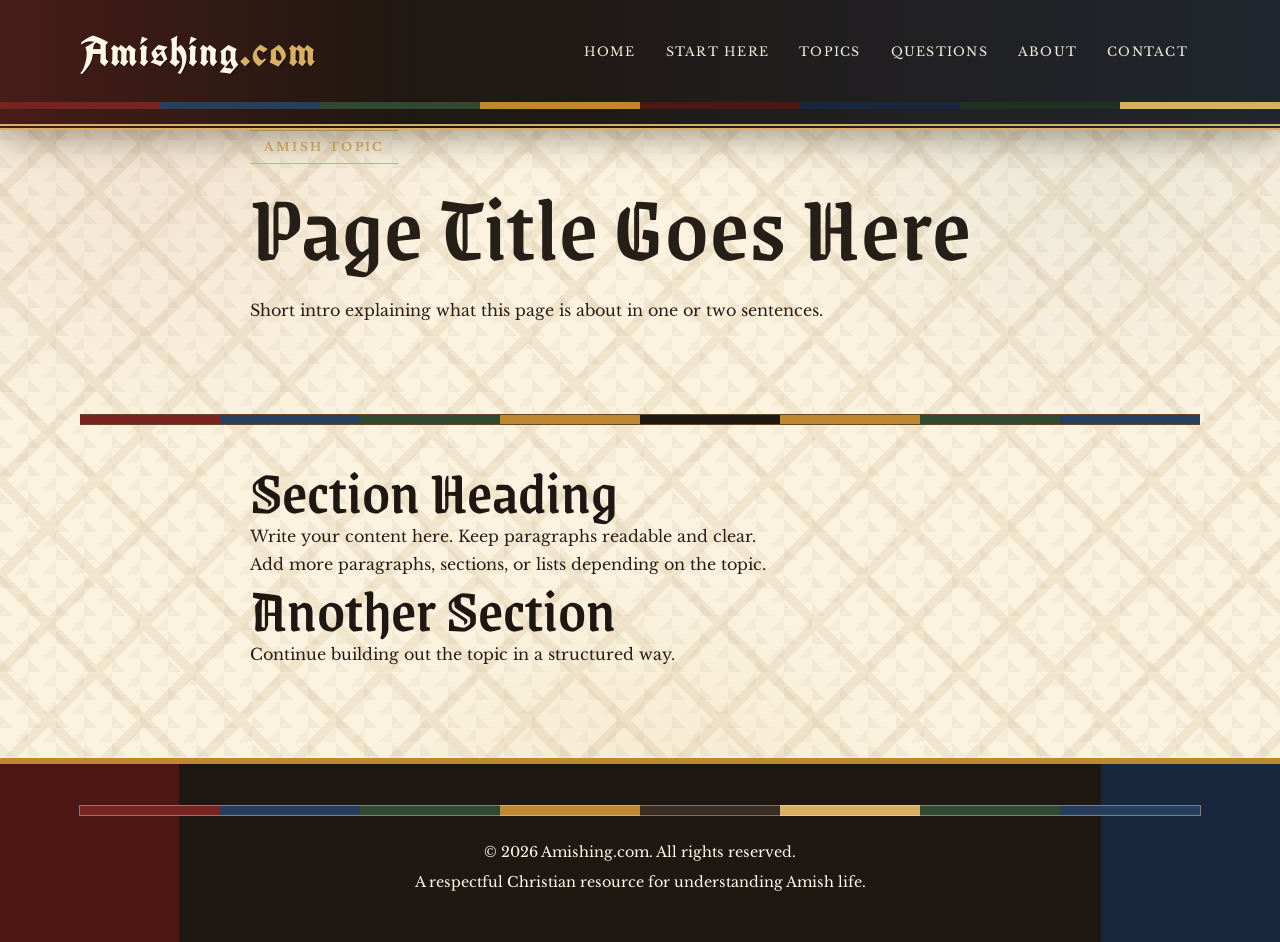
<file: about.html>
<!DOCTYPE html>
<html lang="en">
  <head>
    <meta charset="UTF-8" />
    <meta name="viewport" content="width=device-width, initial-scale=1.0" />

    <title>Page Title | Amishing.com</title>

    <meta
      name="description"
      content="Write a clear description for this specific Amish topic page."
    />

    <!-- REQUIRED -->
    <link rel="stylesheet" href="styles.css" />
  </head>

  <body>
    <!-- HEADER (same as index.html) -->
    <header class="site-header">
      <div class="container nav-container">
        <a href="index.html" class="logo"> Amishing<span>.com</span> </a>

        <button
          class="menu-toggle"
          id="menuToggle"
          aria-label="Open navigation menu"
        >
          ☰
        </button>

        <nav class="nav-menu" id="navMenu">
          <a href="index.html">Home</a>
          <a href="amish-overview.html">Start Here</a>
          <a href="topics.html">Topics</a>
          <a href="faq.html">Questions</a>
          <a href="about.html">About</a>
          <a href="contact.html">Contact</a>
        </nav>
      </div>
    </header>

    <!-- MAIN CONTENT -->
    <main>
      <!-- PAGE HERO -->
      <section class="page-hero">
        <div class="container narrow">
          <p class="eyebrow">Amish Topic</p>
          <h1>Page Title Goes Here</h1>
          <p>
            Short intro explaining what this page is about in one or two
            sentences.
          </p>
        </div>
      </section>

      <!-- CONTENT SECTION -->
      <section class="section">
        <div class="container narrow">
          <h2>Section Heading</h2>
          <p>Write your content here. Keep paragraphs readable and clear.</p>

          <p>Add more paragraphs, sections, or lists depending on the topic.</p>

          <h2>Another Section</h2>
          <p>Continue building out the topic in a structured way.</p>
        </div>
      </section>
    </main>

    <!-- FOOTER (same as index.html) -->
    <footer class="site-footer">
      <div class="container footer-content">
        <p>&copy; <span id="year"></span> Amishing.com. All rights reserved.</p>
        <p>A respectful Christian resource for understanding Amish life.</p>
      </div>
    </footer>

    <!-- REQUIRED -->
    <script src="main.js"></script>
  </body>
</html>
</file>
<file: styles.css>
@import url("https://fonts.googleapis.com/css2?family=Grenze+Gotisch:wght@400;500;700&family=UnifrakturCook:wght@700&family=Libre+Baskerville:wght@400;700&display=swap");

:root {
  --ink: #261f18;
  --ink-soft: #4a3b2d;

  --paper: #fbf3df;
  --paper-warm: #f3e5c8;
  --paper-deep: #e4cfaa;

  --barn-red: #78231f;
  --barn-red-dark: #4f1714;

  --indigo: #263f5f;
  --indigo-dark: #17273d;

  --forest: #314831;
  --forest-dark: #1f311f;

  --mustard: #bf8730;
  --mustard-soft: #d7b064;

  --brown: #3a2d21;
  --brown-dark: #1f1711;

  --line: #a9824c;
  --line-dark: #654522;

  --cream: #fff8e8;

  --shadow-soft: rgba(31, 23, 17, 0.18);
  --shadow-deep: rgba(31, 23, 17, 0.34);
}

* {
  box-sizing: border-box;
  margin: 0;
  padding: 0;
}

html {
  scroll-behavior: smooth;
}

body {
  font-family: "Libre Baskerville", Georgia, "Times New Roman", serif;
  line-height: 1.72;
  color: var(--ink);
  background:
    radial-gradient(circle at 12% 12%, rgba(120, 35, 31, 0.08), transparent 24%),
    radial-gradient(circle at 85% 8%, rgba(38, 63, 95, 0.08), transparent 26%),
    radial-gradient(circle at 50% 92%, rgba(191, 135, 48, 0.1), transparent 28%),
    linear-gradient(45deg, rgba(101, 69, 34, 0.055) 25%, transparent 25%) 0 0 / 28px 28px,
    linear-gradient(-45deg, rgba(101, 69, 34, 0.04) 25%, transparent 25%) 0 14px / 28px 28px,
    var(--paper);
}

body::before {
  content: "";
  position: fixed;
  inset: 0;
  pointer-events: none;
  z-index: -1;
  opacity: 0.12;
  background-image:
    linear-gradient(45deg, transparent 46%, var(--line) 47%, var(--line) 53%, transparent 54%),
    linear-gradient(-45deg, transparent 46%, var(--line) 47%, var(--line) 53%, transparent 54%);
  background-size: 96px 96px;
}

body::after {
  content: "";
  position: fixed;
  inset: 0;
  pointer-events: none;
  z-index: -1;
  opacity: 0.16;
  background: repeating-linear-gradient(
    0deg,
    rgba(31, 23, 17, 0.035) 0,
    rgba(31, 23, 17, 0.035) 1px,
    transparent 1px,
    transparent 4px
  );
}

a {
  color: inherit;
  text-decoration: none;
}

.container {
  width: min(1120px, 92%);
  margin: 0 auto;
}

.narrow {
  max-width: 780px;
}

/* HEADER */

.site-header {
  background:
    linear-gradient(90deg, rgba(120, 35, 31, 0.45), transparent 32%, rgba(38, 63, 95, 0.38)),
    var(--brown-dark);
  color: var(--cream);
  padding: 0.95rem 0;
  position: sticky;
  top: 0;
  z-index: 50;
  border-bottom: 6px double var(--mustard-soft);
  box-shadow: 0 10px 28px var(--shadow-deep);
}

.site-header::after {
  content: "";
  display: block;
  height: 7px;
  margin-top: 0.9rem;
  background: linear-gradient(
    90deg,
    var(--barn-red) 0 12.5%,
    var(--indigo) 12.5% 25%,
    var(--forest) 25% 37.5%,
    var(--mustard) 37.5% 50%,
    var(--barn-red-dark) 50% 62.5%,
    var(--indigo-dark) 62.5% 75%,
    var(--forest-dark) 75% 87.5%,
    var(--mustard-soft) 87.5% 100%
  );
}

.nav-container {
  display: flex;
  justify-content: space-between;
  align-items: center;
  gap: 1rem;
}

.logo {
  font-family: "UnifrakturCook", "Grenze Gotisch", Georgia, serif;
  font-size: clamp(1.9rem, 3.3vw, 2.65rem);
  font-weight: 700;
  letter-spacing: 0.025em;
  white-space: nowrap;
  color: var(--cream);
  text-shadow: 1px 1px 0 rgba(0, 0, 0, 0.45);
}

.logo span {
  color: var(--mustard-soft);
}

.nav-menu {
  display: flex;
  align-items: center;
  gap: 0.35rem;
}

.nav-menu a {
  font-size: 0.78rem;
  letter-spacing: 0.1em;
  text-transform: uppercase;
  padding: 0.55rem 0.7rem;
  border: 1px solid transparent;
  color: var(--cream);
  opacity: 0.94;
  transition: background 0.2s ease, border-color 0.2s ease, color 0.2s ease;
}

.nav-menu a:hover {
  color: var(--mustard-soft);
  background: rgba(255, 248, 232, 0.07);
  border-color: rgba(215, 176, 100, 0.55);
}

.menu-toggle {
  display: none;
  background: rgba(255, 248, 232, 0.04);
  border: 2px solid rgba(215, 176, 100, 0.8);
  color: var(--cream);
  font-size: 1.8rem;
  width: 44px;
  height: 44px;
  cursor: pointer;
}

/* HERO */

.hero {
  position: relative;
  overflow: hidden;
  background:
    linear-gradient(rgba(31, 23, 17, 0.8), rgba(31, 23, 17, 0.88)),
    url("logo.png");
  background-size: cover;
  background-position: center;
  color: var(--cream);
  text-align: center;
  padding: clamp(5.5rem, 9vw, 8.6rem) 0;
  border-bottom: 10px solid var(--barn-red-dark);
}

.hero::before {
  content: "";
  position: absolute;
  inset: 1.25rem;
  border: 2px solid rgba(215, 176, 100, 0.5);
  outline: 1px solid rgba(255, 248, 232, 0.2);
  outline-offset: -9px;
  pointer-events: none;
  z-index: 1;
}

.hero::after {
  content: "";
  position: absolute;
  inset: 0;
  opacity: 0.15;
  background:
    conic-gradient(
      from 45deg,
      transparent 0 25%,
      var(--mustard) 25% 30%,
      transparent 30% 50%,
      var(--barn-red) 50% 55%,
      transparent 55% 75%,
      var(--indigo) 75% 80%,
      transparent 80%
    )
    0 0 / 110px 110px;
}

.hero-content {
  position: relative;
  z-index: 2;
  max-width: 920px;
}

.eyebrow {
  display: inline-block;
  color: var(--mustard-soft);
  font-size: 0.74rem;
  font-weight: 700;
  letter-spacing: 0.2em;
  text-transform: uppercase;
  margin-bottom: 1.15rem;
  padding: 0.35rem 0.85rem;
  border-top: 1px solid currentColor;
  border-bottom: 1px solid currentColor;
}

.eyebrow.dark {
  color: var(--barn-red);
}

h1,
h2,
h3 {
  font-family: "Grenze Gotisch", "UnifrakturCook", Georgia, serif;
  font-weight: 500;
}

h1 {
  font-size: clamp(3.1rem, 7.4vw, 6.4rem);
  line-height: 0.95;
  letter-spacing: 0.01em;
  margin-bottom: 1.55rem;
  text-wrap: balance;
}

h2 {
  font-size: clamp(2.35rem, 4.8vw, 3.9rem);
  line-height: 1.02;
  color: var(--brown-dark);
  text-wrap: balance;
}

h3 {
  font-size: 1.58rem;
  line-height: 1.08;
  color: var(--brown-dark);
}

.hero-text {
  font-size: clamp(1.05rem, 2vw, 1.34rem);
  max-width: 770px;
  margin: 0 auto 2.25rem;
  color: rgba(255, 248, 232, 0.94);
}

.hero-buttons {
  display: flex;
  gap: 0.9rem;
  justify-content: center;
  flex-wrap: wrap;
}

.btn {
  display: inline-block;
  padding: 0.88rem 1.38rem;
  font-size: 0.82rem;
  font-weight: 700;
  letter-spacing: 0.09em;
  text-transform: uppercase;
  border-radius: 1px;
  border: 2px solid transparent;
  transition: background 0.2s ease, color 0.2s ease, transform 0.2s ease;
}

.btn.primary {
  background: var(--barn-red);
  color: var(--cream);
  border-color: var(--barn-red-dark);
  box-shadow:
    inset 0 0 0 2px rgba(255, 248, 232, 0.18),
    0 8px 18px rgba(31, 23, 17, 0.24);
}

.btn.secondary {
  background: rgba(31, 23, 17, 0.28);
  border-color: var(--mustard-soft);
  color: var(--cream);
}

.btn:hover {
  transform: translateY(-2px);
  background: var(--indigo);
  color: var(--cream);
}

/* SLIDESHOW */

.slideshow-section {
  background: linear-gradient(
    90deg,
    var(--barn-red-dark) 0 10%,
    var(--indigo-dark) 10% 20%,
    var(--forest-dark) 20% 30%,
    var(--mustard) 30% 40%,
    var(--brown-dark) 40% 50%,
    var(--barn-red-dark) 50% 60%,
    var(--indigo-dark) 60% 70%,
    var(--forest-dark) 70% 80%,
    var(--mustard-soft) 80% 90%,
    var(--brown-dark) 90% 100%
  );
  padding: 1.5rem 0;
  border-bottom: 7px double var(--line-dark);
}

.slideshow {
  position: relative;
  width: 100%;
  height: clamp(270px, 42vw, 520px);
  overflow: hidden;
  border: 12px solid var(--paper-warm);
  outline: 3px solid var(--brown-dark);
  background: var(--brown-dark);
  box-shadow: 0 20px 44px var(--shadow-deep);
}

.slideshow::before {
  content: "";
  position: absolute;
  inset: 12px;
  z-index: 5;
  pointer-events: none;
  border: 2px solid rgba(255, 248, 232, 0.76);
  outline: 1px solid rgba(31, 23, 17, 0.42);
  outline-offset: -7px;
}

.slideshow::after {
  content: "Amishing.com";
  position: absolute;
  right: 1.35rem;
  bottom: 1.15rem;
  z-index: 6;
  font-family: "UnifrakturCook", "Grenze Gotisch", Georgia, serif;
  font-size: 1.3rem;
  color: rgba(255, 248, 232, 0.86);
  background: rgba(31, 23, 17, 0.34);
  border: 1px solid rgba(255, 248, 232, 0.45);
  padding: 0.25rem 0.65rem;
}

.slide {
  position: absolute;
  inset: 0;
  width: 100%;
  height: 100%;
  object-fit: cover;
  opacity: 0;
  z-index: 1;
  transform: scale(1.04);
  transition: opacity 1.2s ease, transform 4.5s ease;
}

.slide.active {
  opacity: 1;
  z-index: 2;
  transform: scale(1);
}

/* GENERAL SECTIONS */

.section {
  position: relative;
  padding: clamp(4rem, 7vw, 6.35rem) 0;
}

.section::before {
  content: "";
  display: block;
  height: 9px;
  width: min(1120px, 92%);
  margin: 0 auto 2.2rem;
  background: linear-gradient(
    90deg,
    var(--barn-red) 0 12.5%,
    var(--indigo) 12.5% 25%,
    var(--forest) 25% 37.5%,
    var(--mustard) 37.5% 50%,
    var(--brown-dark) 50% 62.5%,
    var(--mustard) 62.5% 75%,
    var(--forest) 75% 87.5%,
    var(--indigo) 87.5% 100%
  );
  border-top: 1px solid var(--line-dark);
  border-bottom: 1px solid var(--line-dark);
}

.intro {
  background:
    linear-gradient(90deg, rgba(120, 35, 31, 0.08), transparent 18%, transparent 82%, rgba(38, 63, 95, 0.08)),
    var(--cream);
  border-bottom: 1px solid var(--line);
}

.intro .narrow,
.values-section .narrow {
  position: relative;
  padding: clamp(1.6rem, 4vw, 2.35rem);
  background:
    linear-gradient(rgba(255, 248, 232, 0.9), rgba(255, 248, 232, 0.9)),
    linear-gradient(45deg, rgba(120, 35, 31, 0.08) 25%, transparent 25%) 0 0 / 36px 36px,
    linear-gradient(-45deg, rgba(38, 63, 95, 0.07) 25%, transparent 25%) 0 18px / 36px 36px;
  border: 2px solid var(--line-dark);
  box-shadow:
    inset 0 0 0 7px rgba(191, 135, 48, 0.16),
    0 16px 34px var(--shadow-soft);
}

.intro .narrow::before,
.values-section .narrow::before {
  content: "";
  position: absolute;
  inset: 12px;
  border: 1px solid rgba(101, 69, 34, 0.45);
  pointer-events: none;
}

.intro p,
.values-section p {
  margin-top: 1.15rem;
  font-size: 1.05rem;
  color: var(--ink-soft);
}

.intro p:first-of-type::first-letter {
  font-family: "UnifrakturCook", "Grenze Gotisch", Georgia, serif;
  float: left;
  font-size: 4.3rem;
  line-height: 0.84;
  padding-right: 0.45rem;
  color: var(--barn-red);
}

/* HUB / PREMIUM HERITAGE CARDS */

.hub-section {
  background:
    linear-gradient(45deg, rgba(120, 35, 31, 0.055) 25%, transparent 25%) 0 0 / 54px 54px,
    linear-gradient(-45deg, rgba(38, 63, 95, 0.055) 25%, transparent 25%) 0 27px / 54px 54px,
    var(--paper-warm);
  border-top: 8px solid var(--brown-dark);
  border-bottom: 8px solid var(--brown-dark);
}

.section-heading {
  position: relative;
  margin-bottom: 2.5rem;
  max-width: 800px;
  padding-bottom: 1.35rem;
}

.section-heading::after {
  content: "";
  display: block;
  width: min(460px, 100%);
  height: 10px;
  margin-top: 1.35rem;
  background: linear-gradient(
    90deg,
    var(--barn-red) 0 14.28%,
    var(--mustard) 14.28% 28.56%,
    var(--indigo) 28.56% 42.84%,
    var(--forest) 42.84% 57.12%,
    var(--brown-dark) 57.12% 71.4%,
    var(--mustard-soft) 71.4% 85.68%,
    var(--barn-red-dark) 85.68% 100%
  );
  border: 1px solid var(--line-dark);
}

.card-grid {
  display: grid;
  grid-template-columns: repeat(6, 1fr);
  gap: 1rem;
}

.card {
  position: relative;
  overflow: hidden;
  min-height: 230px;
  padding: 1.45rem;
  display: flex;
  flex-direction: column;
  justify-content: flex-end;
  background: var(--paper);
  border: 3px solid var(--brown-dark);
  box-shadow:
    inset 0 0 0 6px rgba(255, 248, 232, 0.52),
    0 14px 28px rgba(31, 23, 17, 0.14);
  transition: transform 0.2s ease, box-shadow 0.2s ease, filter 0.2s ease;
}

.card:nth-child(1),
.card:nth-child(2),
.card:nth-child(3),
.card:nth-child(4),
.card:nth-child(5),
.card:nth-child(6) {
  grid-column: span 3;
}

.card::before {
  content: "";
  position: absolute;
  inset: 0;
  opacity: 0.12;
  pointer-events: none;
  background:
    linear-gradient(45deg, var(--barn-red) 25%, transparent 25%) 0 0 / 46px 46px,
    linear-gradient(-45deg, var(--indigo) 25%, transparent 25%) 0 23px / 46px 46px;
}

.card:nth-child(2)::before {
  background:
    linear-gradient(45deg, var(--forest) 25%, transparent 25%) 0 0 / 46px 46px,
    linear-gradient(-45deg, var(--mustard) 25%, transparent 25%) 0 23px / 46px 46px;
}

.card:nth-child(3)::before {
  background: repeating-linear-gradient(
    45deg,
    var(--indigo) 0 8px,
    transparent 8px 26px
  );
}

.card:nth-child(4)::before {
  background: repeating-linear-gradient(
    -45deg,
    var(--barn-red) 0 8px,
    transparent 8px 26px
  );
}

.card:nth-child(5)::before {
  background:
    linear-gradient(90deg, var(--forest) 0 9px, transparent 9px 36px),
    linear-gradient(0deg, var(--mustard) 0 9px, transparent 9px 36px);
}

.card:nth-child(6)::before {
  background: conic-gradient(
    from 45deg,
    var(--barn-red),
    var(--barn-red) 25%,
    var(--indigo) 25%,
    var(--indigo) 50%,
    var(--forest) 50%,
    var(--forest) 75%,
    var(--mustard) 75%
  );
}

.card::after {
  content: "";
  position: absolute;
  inset: 12px;
  border: 1px dashed rgba(101, 69, 34, 0.42);
  pointer-events: none;
}

.card h3,
.card p {
  position: relative;
  z-index: 2;
  width: 100%;
  background: transparent;
  border: 0;
  box-shadow: none;
}

.card h3 {
  margin-bottom: 0.65rem;
  padding: 0;
  color: var(--brown-dark);
}

.card h3::after {
  content: "";
  display: block;
  width: 74px;
  height: 4px;
  margin-top: 0.6rem;
  background: var(--barn-red);
}

.card:nth-child(2) h3::after,
.card:nth-child(5) h3::after {
  background: var(--forest);
}

.card:nth-child(3) h3::after,
.card:nth-child(6) h3::after {
  background: var(--indigo);
}

.card p {
  padding: 0;
  color: var(--ink-soft);
  font-size: 0.94rem;
}

.card:hover {
  transform: translateY(-4px);
  filter: saturate(1.04);
  box-shadow:
    0 18px 34px rgba(31, 23, 17, 0.22),
    inset 0 0 0 6px rgba(255, 248, 232, 0.68);
}

.center-button {
  text-align: center;
  margin-top: 2.5rem;
}

/* QUESTIONS */

.question-section {
  background:
    linear-gradient(rgba(255, 248, 232, 0.78), rgba(255, 248, 232, 0.78)),
    repeating-linear-gradient(90deg, rgba(120, 35, 31, 0.08) 0 2px, transparent 2px 34px),
    var(--paper);
}

.search-box {
  width: 100%;
  max-width: 590px;
  padding: 1rem 1.15rem;
  border: 3px solid var(--line-dark);
  border-radius: 0;
  margin-bottom: 1.65rem;
  font-family: "Libre Baskerville", Georgia, serif;
  font-size: 1rem;
  background: var(--cream);
  color: var(--ink);
  box-shadow:
    inset 0 0 0 4px rgba(185, 154, 98, 0.18),
    0 8px 18px rgba(31, 23, 17, 0.09);
}

.search-box::placeholder {
  color: rgba(74, 59, 45, 0.72);
}

.search-box:focus {
  outline: 3px solid var(--mustard);
  outline-offset: 3px;
}

.question-list {
  display: grid;
  grid-template-columns: repeat(2, 1fr);
  gap: 0.85rem;
}

.question-list a {
  position: relative;
  background:
    linear-gradient(90deg, rgba(255, 248, 232, 0.96), rgba(255, 248, 232, 0.88)),
    var(--cream);
  padding: 1rem 2.4rem 1rem 1.3rem;
  border: 2px solid var(--line-dark);
  box-shadow:
    inset 7px 0 0 var(--barn-red),
    0 8px 18px rgba(31, 23, 17, 0.08);
  font-size: 0.94rem;
  transition: background 0.2s ease, transform 0.2s ease, box-shadow 0.2s ease;
}

.question-list a::after {
  content: "›";
  position: absolute;
  right: 1rem;
  top: 50%;
  transform: translateY(-50%);
  font-family: "Grenze Gotisch", Georgia, serif;
  font-size: 1.35rem;
  color: var(--line-dark);
}

.question-list a:nth-child(3n + 2) {
  box-shadow:
    inset 7px 0 0 var(--indigo),
    0 8px 18px rgba(31, 23, 17, 0.08);
}

.question-list a:nth-child(3n + 3) {
  box-shadow:
    inset 7px 0 0 var(--forest),
    0 8px 18px rgba(31, 23, 17, 0.08);
}

.question-list a:hover {
  background: var(--paper-warm);
  transform: translateX(4px);
}

/* VALUES */

.values-section {
  background:
    linear-gradient(135deg, rgba(120, 35, 31, 0.38), transparent 34%),
    linear-gradient(225deg, rgba(38, 63, 95, 0.34), transparent 36%),
    linear-gradient(45deg, rgba(191, 135, 48, 0.1) 25%, transparent 25%) 0 0 / 48px 48px,
    var(--brown-dark);
  color: var(--cream);
  border-top: 9px double var(--mustard-soft);
}

.values-section h2 {
  color: var(--mustard-soft);
}

.values-section p {
  color: rgba(255, 248, 232, 0.9);
}

.values-section .narrow {
  background:
    linear-gradient(rgba(31, 23, 17, 0.72), rgba(31, 23, 17, 0.72)),
    linear-gradient(45deg, rgba(191, 135, 48, 0.16) 25%, transparent 25%) 0 0 / 36px 36px;
  border-color: var(--mustard-soft);
  box-shadow:
    inset 0 0 0 7px rgba(255, 248, 232, 0.08),
    0 18px 40px rgba(0, 0, 0, 0.28);
}

/* FOOTER */

.site-footer {
  position: relative;
  background: linear-gradient(
    90deg,
    var(--barn-red-dark) 0 14%,
    var(--brown-dark) 14% 86%,
    var(--indigo-dark) 86% 100%
  );
  color: var(--cream);
  text-align: center;
  padding: 2.6rem 0;
  font-size: 0.9rem;
  border-top: 6px solid var(--mustard);
}

.site-footer::before {
  content: "";
  display: block;
  height: 9px;
  width: min(1120px, 92%);
  margin: 0 auto 1.45rem;
  background: linear-gradient(
    90deg,
    var(--barn-red) 0 12.5%,
    var(--indigo) 12.5% 25%,
    var(--forest) 25% 37.5%,
    var(--mustard) 37.5% 50%,
    var(--brown) 50% 62.5%,
    var(--mustard-soft) 62.5% 75%,
    var(--forest) 75% 87.5%,
    var(--indigo) 87.5% 100%
  );
  border: 1px solid rgba(255, 248, 232, 0.35);
}

.footer-content p {
  margin-bottom: 0.35rem;
}

/* RESPONSIVE */

@media (max-width: 900px) {
  .menu-toggle {
    display: grid;
    place-items: center;
  }

  .nav-menu {
    display: none;
    position: absolute;
    top: 82px;
    right: 4%;
    width: 260px;
    background: var(--brown-dark);
    flex-direction: column;
    align-items: stretch;
    gap: 0;
    padding: 0.8rem;
    border: 3px solid var(--mustard-soft);
    box-shadow: 0 18px 38px rgba(31, 23, 17, 0.48);
  }

  .nav-menu.active {
    display: flex;
  }

  .nav-menu a {
    width: 100%;
    padding: 0.78rem;
  }

  .card-grid {
    grid-template-columns: 1fr;
  }

  .card,
  .card:nth-child(1),
  .card:nth-child(2),
  .card:nth-child(3),
  .card:nth-child(4),
  .card:nth-child(5),
  .card:nth-child(6) {
    grid-column: span 1;
  }

  .question-list {
    grid-template-columns: 1fr;
  }

  .hero {
    padding: 5rem 0;
  }

  .hero::before {
    inset: 0.75rem;
  }

  .slideshow-section {
    padding: 1rem 0;
  }

  .slideshow {
    height: clamp(220px, 58vw, 380px);
    border-width: 7px;
  }

  .intro .narrow,
  .values-section .narrow {
    padding: 1.45rem;
  }
}

@media (max-width: 560px) {
  .container {
    width: min(94%, 1120px);
  }

  .logo {
    font-size: 1.75rem;
  }

  h1 {
    font-size: clamp(2.7rem, 13vw, 4.1rem);
  }

  .hero-buttons {
    flex-direction: column;
    align-items: center;
  }

  .btn {
    width: min(100%, 285px);
    text-align: center;
  }

  .section {
    padding: 3.6rem 0;
  }

  .section::before {
    margin-bottom: 1.7rem;
  }

  .card {
    min-height: 215px;
    padding: 1.25rem;
  }

  .card h3 {
    font-size: 1.42rem;
  }

  .slideshow::after {
    font-size: 1rem;
    right: 0.9rem;
    bottom: 0.85rem;
  }
}
</file>
